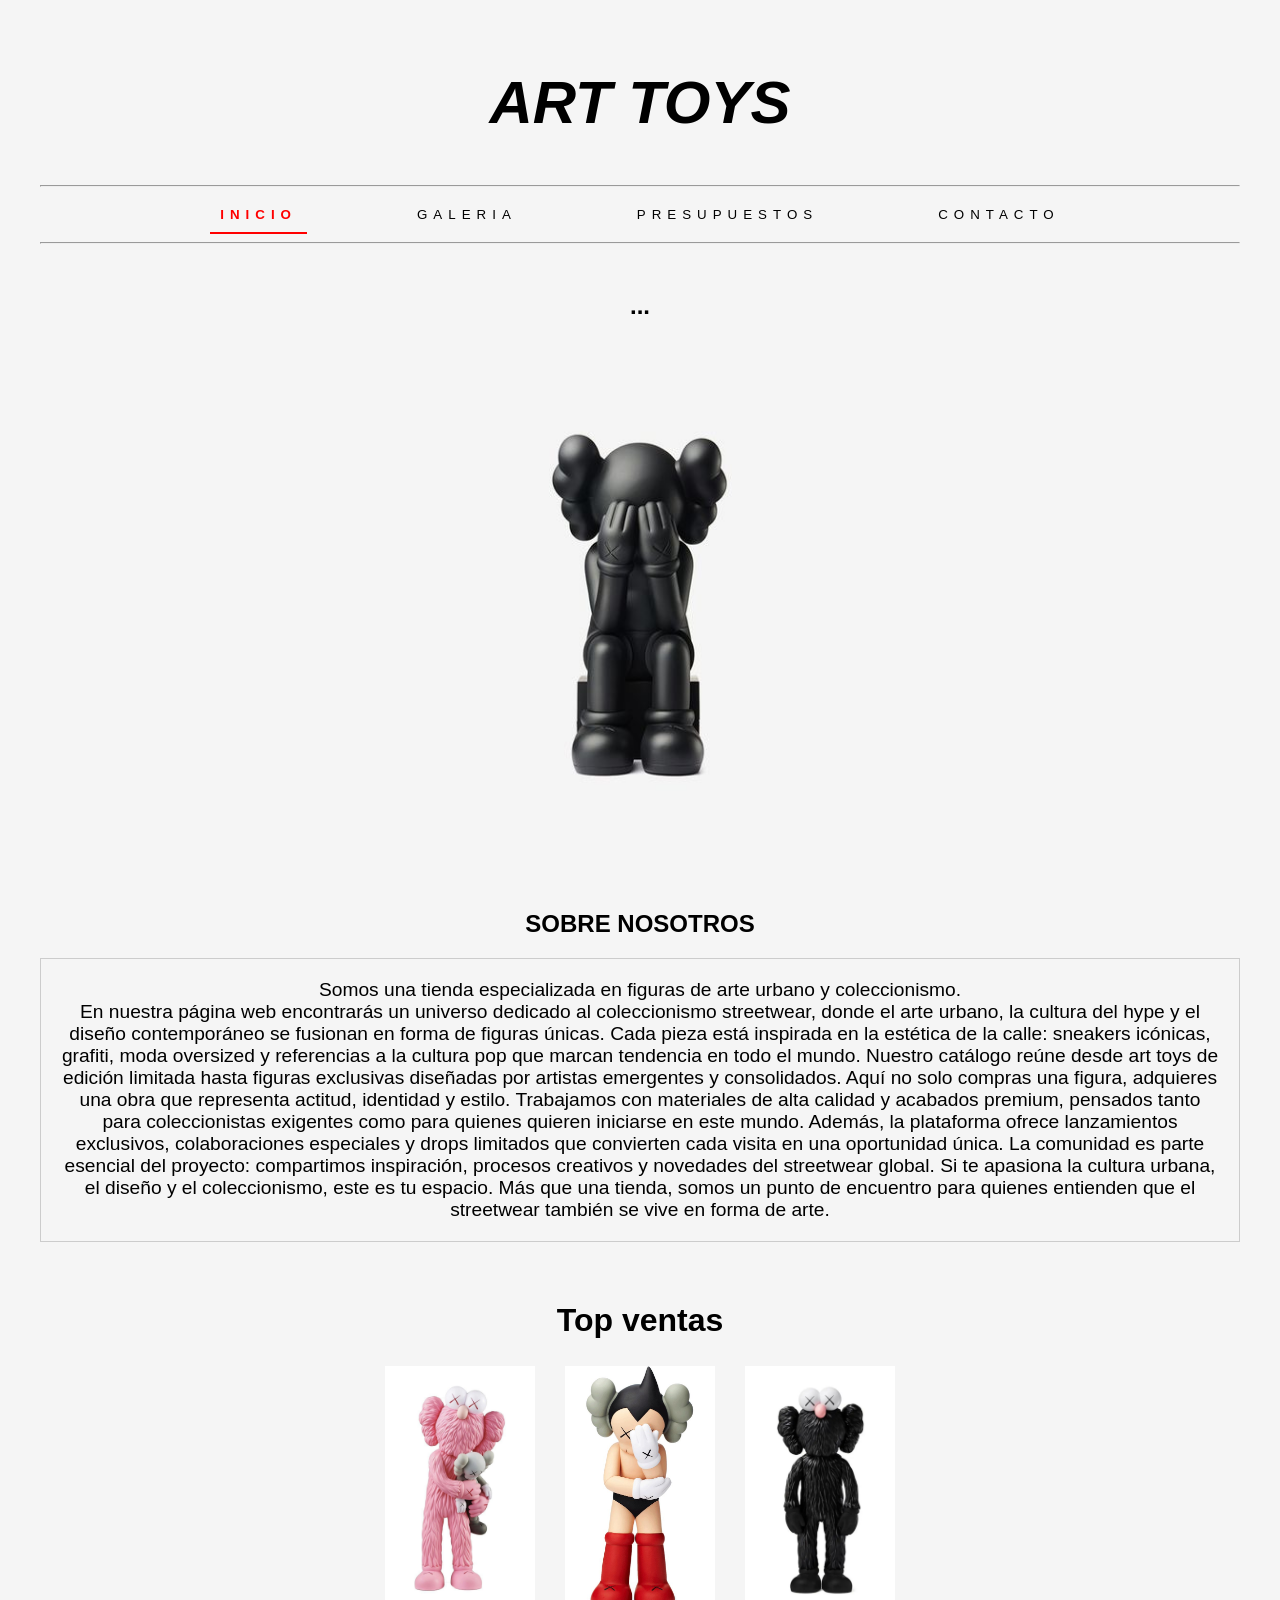
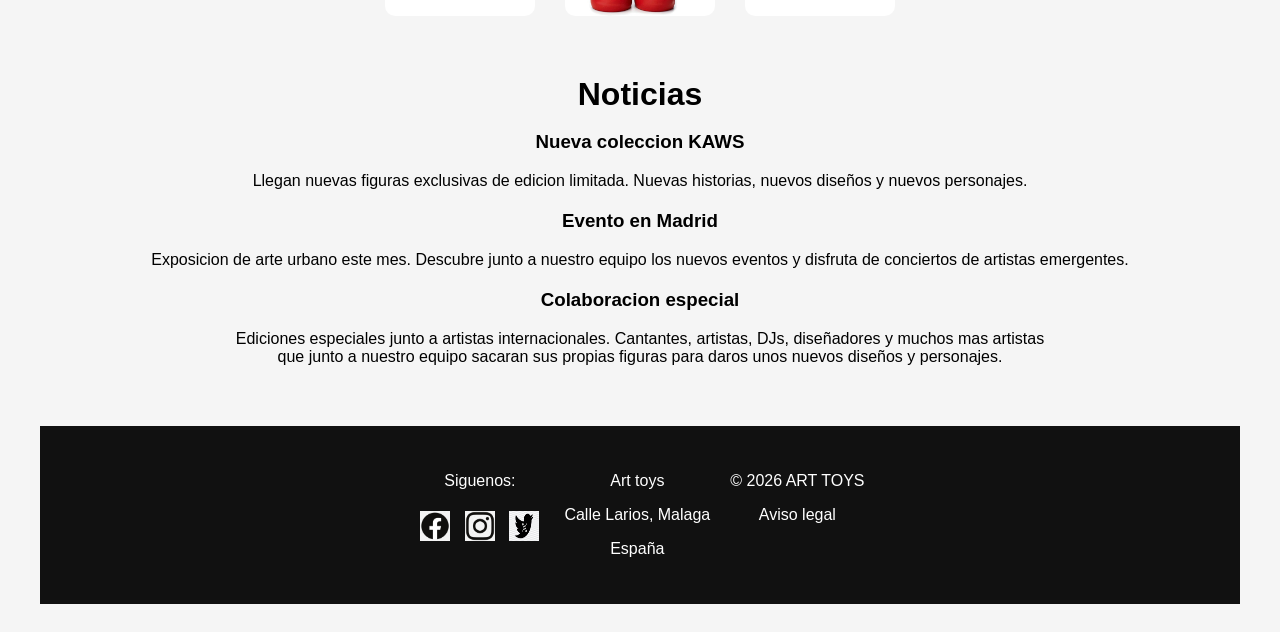
<file: index.html>
<!DOCTYPE html>
<html lang="es">

<head>

    <meta charset="UTF-8">
    <meta name="viewport" content="width=device-width, initial-scale=1.0">
    <title>Index</title>
    <link rel="stylesheet" href="./css/class.css">
</head>

<!--ESTRUCTURA DE BUSCADOR PRESENTE EN TODAS LAS PÁGINAS-->

<body>

    <div class="container">


              <header class="cabezera" id="cabezera"><h1>ART TOYS</h1></header>

                <nav class="buscador">
                    <hr>
                       <ul class="estructura">
        
                            <li><a href="./index.html" class="activo">INICIO</a></li>
                            <li><a href="./views/galeria.html">GALERIA</a></li>
                            <li><a href="./views/presupuestos.html">PRESUPUESTOS</a></li>
                            <li><a href="./views/contacto.html">CONTACTO</a></li>

                       </ul>
                   <hr>
                </nav>

<!--CARA PRINCIPAL DE LA PAGINA WEB-->

<main>

    <section class="hero">

        <h2>...</h2>
        <img src="images/principal.jpg" id="imagenprincipal" alt="princ" width="700" height="500">

    </section>

<!--INFORMACIÓN SOBRE LA PAGINA WEB-->

    <section class="info">

        <h2>SOBRE NOSOTROS</h2>

           <p>Somos una tienda especializada en figuras de arte urbano y coleccionismo.<br>

            En nuestra página web encontrarás un universo dedicado al coleccionismo streetwear, donde el arte urbano, la cultura del hype y el diseño contemporáneo se fusionan en forma de figuras únicas. Cada pieza está inspirada en la estética de la calle: sneakers icónicas, grafiti, moda oversized y referencias a la cultura pop que marcan tendencia en todo el mundo.

            Nuestro catálogo reúne desde art toys de edición limitada hasta figuras exclusivas diseñadas por artistas emergentes y consolidados. Aquí no solo compras una figura, adquieres una obra que representa actitud, identidad y estilo. Trabajamos con materiales de alta calidad y acabados premium, pensados tanto para coleccionistas exigentes como para quienes quieren iniciarse en este mundo.
            
            Además, la plataforma ofrece lanzamientos exclusivos, colaboraciones especiales y drops limitados que convierten cada visita en una oportunidad única. La comunidad es parte esencial del proyecto: compartimos inspiración, procesos creativos y novedades del streetwear global.
            
            Si te apasiona la cultura urbana, el diseño y el coleccionismo, este es tu espacio. Más que una tienda, somos un punto de encuentro para quienes entienden que el streetwear también se vive en forma de arte.</p>
   
     </section>

<!--SECCIÓN DE TOP VENTAS EN INICIO-->

    <section class="productos">

        <h2>Top ventas</h2>

        <div class="grid">

            <div class="card">
                 <img src="images/figura2.jpg" alt="figura1" width="150" height="200">
            </div>

            <div class="card">
                 <img src="images/figura8.jpg" alt="figura2" width="150" height="200">
            </div>

            <div class="card">
                <img src="images/figura3.jpg" alt="figura3" width="150" height="200">
            </div>

        </div>

    </section>

    <!--SECCIÓN DE NOTICIAS-->

    <section class="noticias">

        <h2>Noticias</h2>

        <div id="contenedor-noticias"></div>

    </section>

</main>

<!--PIE DE PAGINA-->

<footer class="footer-contenido">

    <div class="redes">

      <p>Siguenos:</p>

      <img src="images/facebook.png" alt="Facebook" width="30" height="30">
      <img src="images/instagram.png" alt="Instagram" width="30" height="30">
      <img src="images/twiter.png" alt="Twiter"  width="30" height="30">
    </div>
            
    <div class="direccion">
      <p>Art toys</p>
      <p>Calle Larios, Malaga</p>
      <p>España</p>
    </div>

    <div class="legal">
      <p>&copy; 2026 ART TOYS</p>
      <p>Aviso legal</p>
    </div>
    
 </footer>

<script src="./js/index.js"></script>

    </div>

</body>

</html>
</file>
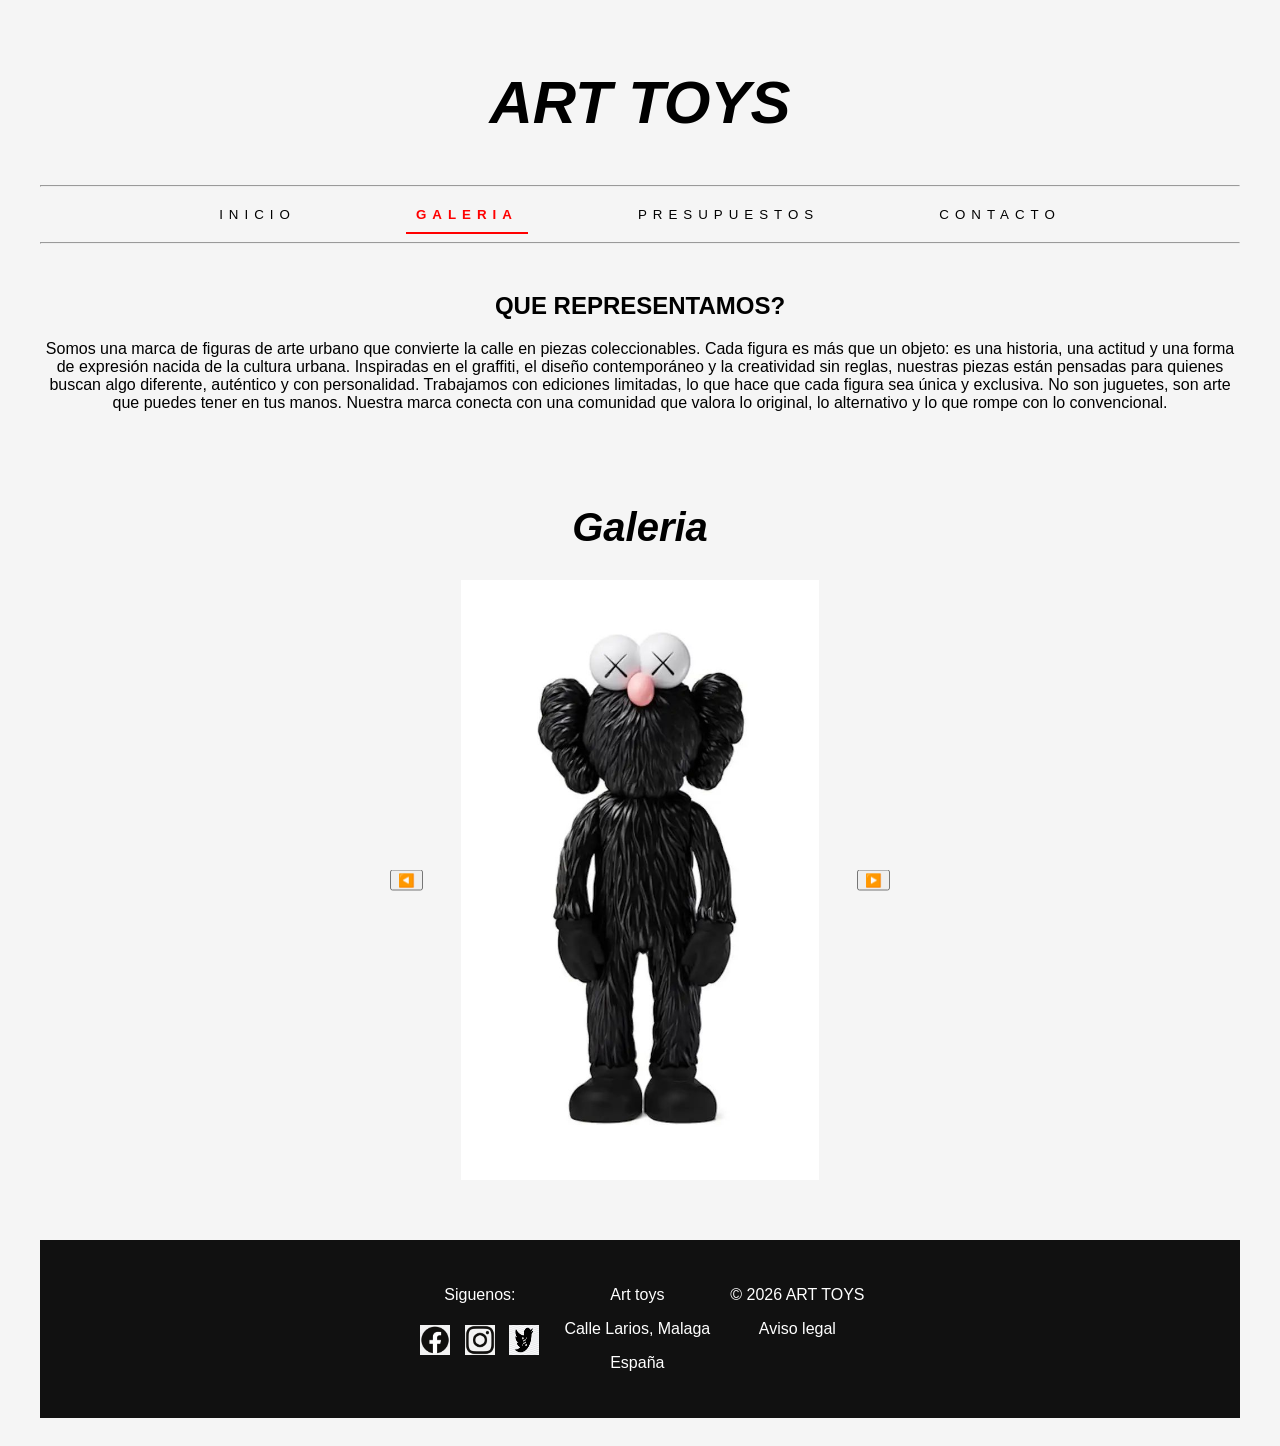
<file: views/galeria.html>
<!DOCTYPE html>
<html lang="en">

<head>

    <meta charset="UTF-8">
    <meta name="viewport" content="width=device-width, initial-scale=1.0">
    <title>Galeria</title>
    <link rel="stylesheet" href="../css/class.css">
</head>

<!--ESTRUCTURA DE BUSCADOR PRESENTE EN TODAS LAS PÁGINAS-->

<body>

    <div class="container">

   
<header class="cabezera" id="cabezera"><h1>ART TOYS</h1></header>

<nav class="buscador">
    <hr>
    <ul class="estructura">
        
       <li><a href="../index.html">INICIO</a></li>
       <li><a href="./galeria.html" class="activo">GALERIA</a></li>
       <li><a href="./presupuestos.html">PRESUPUESTOS</a></li>
       <li><a href="./contacto.html">CONTACTO</a></li>

    </ul>
    <hr>
</nav>

<section class="quesomos">

   <h2>QUE REPRESENTAMOS?</h2>
      <p>Somos una marca de figuras de arte urbano que convierte la calle en piezas coleccionables.
         Cada figura es más que un objeto: es una historia, una actitud y una forma de expresión nacida de la cultura urbana. Inspiradas en el graffiti, el diseño contemporáneo y la creatividad sin reglas, nuestras piezas están pensadas para quienes buscan algo diferente, auténtico y con personalidad.
         Trabajamos con ediciones limitadas, lo que hace que cada figura sea única y exclusiva. No son juguetes, son arte que puedes tener en tus manos.
         Nuestra marca conecta con una comunidad que valora lo original, lo alternativo y lo que rompe con lo convencional.</p>

</section>

<!--SLIDER DE IMAGENES DE LOS PRODUCTOS-->

<section class="galeria">

      <h2>Galeria</h2>

      <div class="carrusel">
            <button id="prev">◀️</button>

            <div id="contenedor-imagen">
            <img id="imagen" src="../images/figura2.jpg" alt="imagen-galeria" width="400" height="400">
      </div>

          <button id="next">▶️</button>

      </div>
</section>

<!--ENLACE JAVASCRIPT-->

<script src="../js/galeria.js"></script>

<!--PIE DE PAGINA-->

<footer class="footer-contenido">

    <div class="redes">
      <p>Siguenos:</p>
      <img src="../images/facebook.png" alt="Facebook" width="30" height="30">
      <img src="../images/instagram.png" alt="Instagram" width="30" height="30">
      <img src="../images/twiter.png" alt="Twiter" width="30" height="30">
    </div>
            
    <div class="direccion">
      <p>Art toys</p>
      <p>Calle Larios, Malaga</p>
      <p>España</p>
    </div>

    <div class="legal">
      <p>&copy; 2026 ART TOYS</p>
      <p>Aviso legal</p>
    </div>
    
 </footer>



    </div>

</body>

</html>
</file>
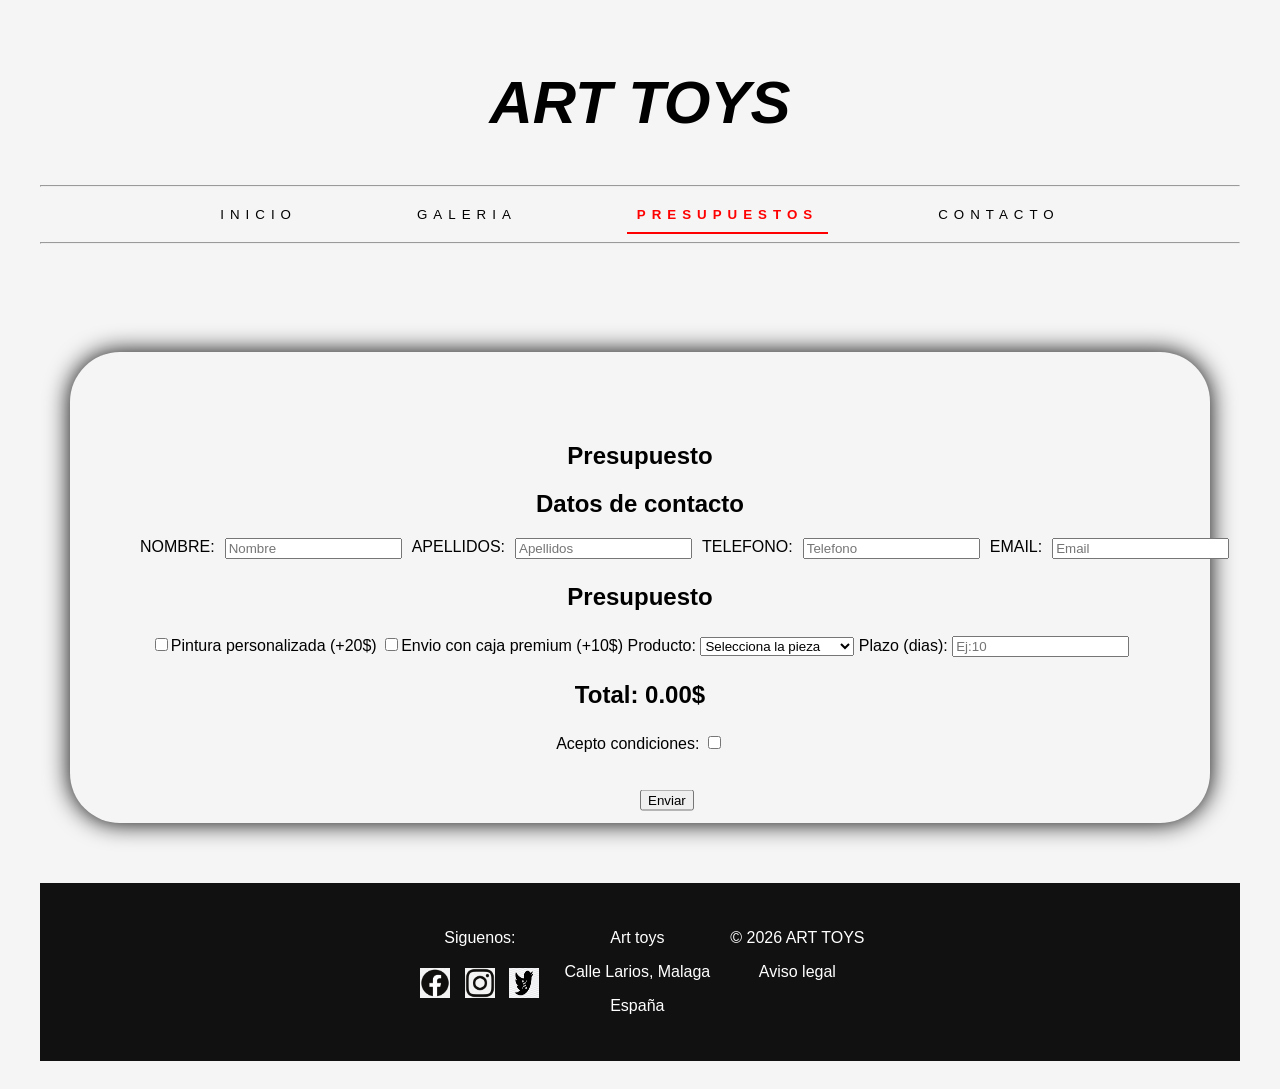
<file: views/presupuestos.html>
<!DOCTYPE html>
<html lang="es">

<head>

    <meta charset="UTF-8">
    <meta name="viewport" content="width=device-width, initial-scale=1.0">
    <title>PRESUPUESTOS</title>
    <link rel="stylesheet" href="../css/class.css">
</head>

<!--ESTRUCTURA DE BUSCADOR PRESENTE EN TODAS LAS PÁGINAS-->

<body>

    <div class="container">

<header class="cabezera" id="cabezera"><h1>ART TOYS</h1></header>

<nav class="buscador">
    <hr>
    <ul class="estructura">
        
       <li><a href="../index.html">INICIO</a></li>
       <li><a href="./galeria.html">GALERIA</a></li>
       <li><a href="./presupuestos.html" class="activo">PRESUPUESTOS</a></li>
       <li><a href="./contacto.html">CONTACTO</a></li>

    </ul>
    <hr>
</nav>

<!--ESTRUCTURA DE FICHA DE PRESUPUESTOS-->

<main class="container">
   <section class="presupuestos">

   <h2>Presupuesto</h2>

   <form id="formulario">

          <h2>Datos de contacto</h2>

          <div class="fila">

 <!--DATOS NECESARIOS DE LA PERSONA-->

                 <label for="nombre">NOMBRE:</label>
                 <input type="text" id="nombre" placeholder="Nombre">
                 

                 <label for="apellidos">APELLIDOS:</label>
                 <input type="text" id="apellidos" placeholder="Apellidos">
                 

                 <label for="telefono">TELEFONO:</label>
                 <input type="text" id="telefono" placeholder="Telefono">
                

                 <label for="email">EMAIL:</label>
                 <input type="text" id="email" placeholder="Email"> 
                
         
          </div>

          <div class="extras">

          </div>

     <div class="presupuesto">

          <h3>Presupuesto</h3>

<!--ESTRUCTURA DE EXTRAS AGREGABLES PARA EL PRODUCTO-->

           <label>
          <input type="checkbox" id="pintura">Pintura personalizada (+20$)
            </label>

            <label>
          <input type="checkbox" id="envio">Envio con caja premium (+10$)
            </label>

          <label>Producto:</label>

<!--ESTRUCTURA DE LOS 3 TIPOS DE PIEZAS DISPONIBLES CON SUS RESPECTIVOS PRECIOS-->

          <select id="producto">
          <option value="0">Selecciona la pieza</option>
           <option value="100">Pieza clasica</option>
           <option value="150">Pieza limitada</option>
           <option value="250">Colaboracion especial</option>
          </select>

           <label>Plazo (dias):</label>
          <input type="number" id="plazo" min="0" placeholder="Ej:10">

          <h3>Total: <span id="total">0</span>$</h3>

           <button type="submit" id="enviar">Enviar</button>

    </div>

<!--CONDICIONES OBLIGATORIAS-->

     <label>
          Acepto condiciones: <input type="checkbox" id="condiciones" required>
          </label>

</form>

</section>
</main>

<!--PIE DE PAGINA-->

<footer class="footer-contenido">

    <div class="redes">
      <p>Siguenos:</p>
      <img src="../images/facebook.png" alt="Facebook" width="30" height="30">
      <img src="../images/instagram.png" alt="Instagram" width="30" height="30">
      <img src="../images/twiter.png" alt="Twiter" width="30" height="30">
    </div>
            
    <div class="direccion">
      <p>Art toys</p>
      <p>Calle Larios, Malaga</p>
      <p>España</p>
    </div>

    <div class="legal">
      <p>&copy; 2026 ART TOYS</p>
      <p>Aviso legal</p>
    </div>
    
 </footer>

   
</div>

<script src="../js/presupuestos.js"></script>

</body>

</html>
</file>
<file: css/class.css>
/*CABECERA*/

body{
    background-color: whitesmoke;
}
.container{
    max-width: 1200px;
    margin: 0 auto;
    padding: 20px;
}
.cabezera h1{
    font-size: 60px;
    text-align: center;
    font-style: italic;
    color: black;
    margin-bottom: 30px;
}
.buscador{
    position: sticky;
    top: 0;
    text-align: center;
    margin-bottom: 30px;
    z-index: 1000;
    padding: 10px 0;
}
nav a{
    text-decoration: none;
    color: black;
    margin: 10px;
}
nav a.activo{
    color: red;
    font-weight: bold;
    border-bottom: 2px solid red;
}
.estructura{
    display: flex;
    justify-content: center;
    gap: 80px;
    list-style: none;
    padding: 0;
    margin: 20px 0;
    letter-spacing: 6px;
    font-size: smaller;
}
nav ul li a{
    text-decoration: none;
    color: black;
    padding: 10px;
}
#imagenprincipal{
    display: block;
    margin: 30px auto;
}

/*PIE DE PAGINA*/

footer{
    background-color: #111;
    color: white;
    padding: 20px;
    text-align: center;
}
.footer-contenido{
    display: flex;
    justify-content: center;
    flex-wrap: wrap;
}
.footer-contenido div{
    margin: 10px;
}
.redes img{
    width: 30px;
    margin: 5px;
}

/*INDEX*/

.info h2{
    font-size: x-large;
}
.productos h2{
    font-size: xx-large;
}
.noticias h2{
    font-size: xx-large;
    padding-top: 100px;
}
.info p{
    font-size: larger;
    display: block;
    padding: 20px;
    border: 1px solid #ccc;
    margin: 10px 0;
}
section{
    margin-bottom: 60px;
    text-align: center;
}
.grid{
    display: flex;
    justify-content: center;
    gap: 30px;
    flex-wrap: wrap;
}
.card{
    width: 150px;
    height: 150px;
    background-color: lightgrey;
    display: flex;
    align-items: center;
    justify-content: center;
    text-align: center;
}
.card img{
    height: 250px;
    object-fit: cover;
    border-radius: 10px;
    padding-top: 100px;
}
.card img:hover{
    transform: scale(1.05);
    transition: 0.3s;;
}
.noticias div{
     margin-bottom: 20px;
}
.noticias h2{
    margin-bottom: 5px;
}

/*GALERIA*/

.galeria h2{
    font-size: 40px;
    text-align: center;
    font-style: italic;
    color: black;
    margin-bottom: 30px;
}
#contenedor-galeria{
    display: grid;
    grid-template-columns: repeat(5, 1fr);
    gap: 20px;
    padding: 30px;
}
#contenedor-galeria img{
    width: 100%;
    height: 300px;
    object-fit: cover;
}
.galeria img:hover{
    transform: scale(1.05);
    transition: 0.3s;
}
.galeria{
    display: flex;
    flex-direction: column;
    align-items: center;
}
.carrusel{
    position: relative;
    width: 400px;
    display: flex;
    justify-content: center;
    align-items: center;
    margin: 0 auto;
}
#contenedor-imagen{
    width: 100%;
    height: 600px;
}
#imagen{
    width: 100%;
    height: 100%;
    object-fit: contain;
}
button{
    position: absolute;
    top: 50%;
    transform: translateY(-50%);
    cursor: pointer;
}
#prev{
    left: -50px;
}
#next{
    right: -50px;
}
.quesomos h2{
    text-align: center;
}

/*PRESUPUESTOS*/

.presupuestos h1{
    text-align: center;
    font-size: xx-large;
}
.presupuestos{
    max-width: 1000px;
    margin: 40px auto;
    padding: 70px;
    border-radius: 50px;
    box-shadow: 0 0 25px rgba(0, 0, 0, 1);
}
.presupuestos h2{
    text-align: center;
    font-size: x-large;
}
.fila{
    display: flex;
    gap: 10px;
}
.fila input{
    flex: 1;
}
.extras{
    margin: 15px 0;
    text-align: center;
}
.extras label{
    display: block;
    margin-bottom: 5px;
}
.presupuesto{
    justify-content: center;
}
.presupuesto h3{
    font-size: x-large;
}
.presupuesto{
    border-radius: 50px;
    text-align: center;
}
#enviar{
    justify-content: center;
    margin-top: 350px;
}

/*CONTACTO*/

body {
    font-family: Arial;
    text-align: center;
}

#map {
    height: 400px;
    width: 80%;
    margin: 20px auto;
}
</file>
